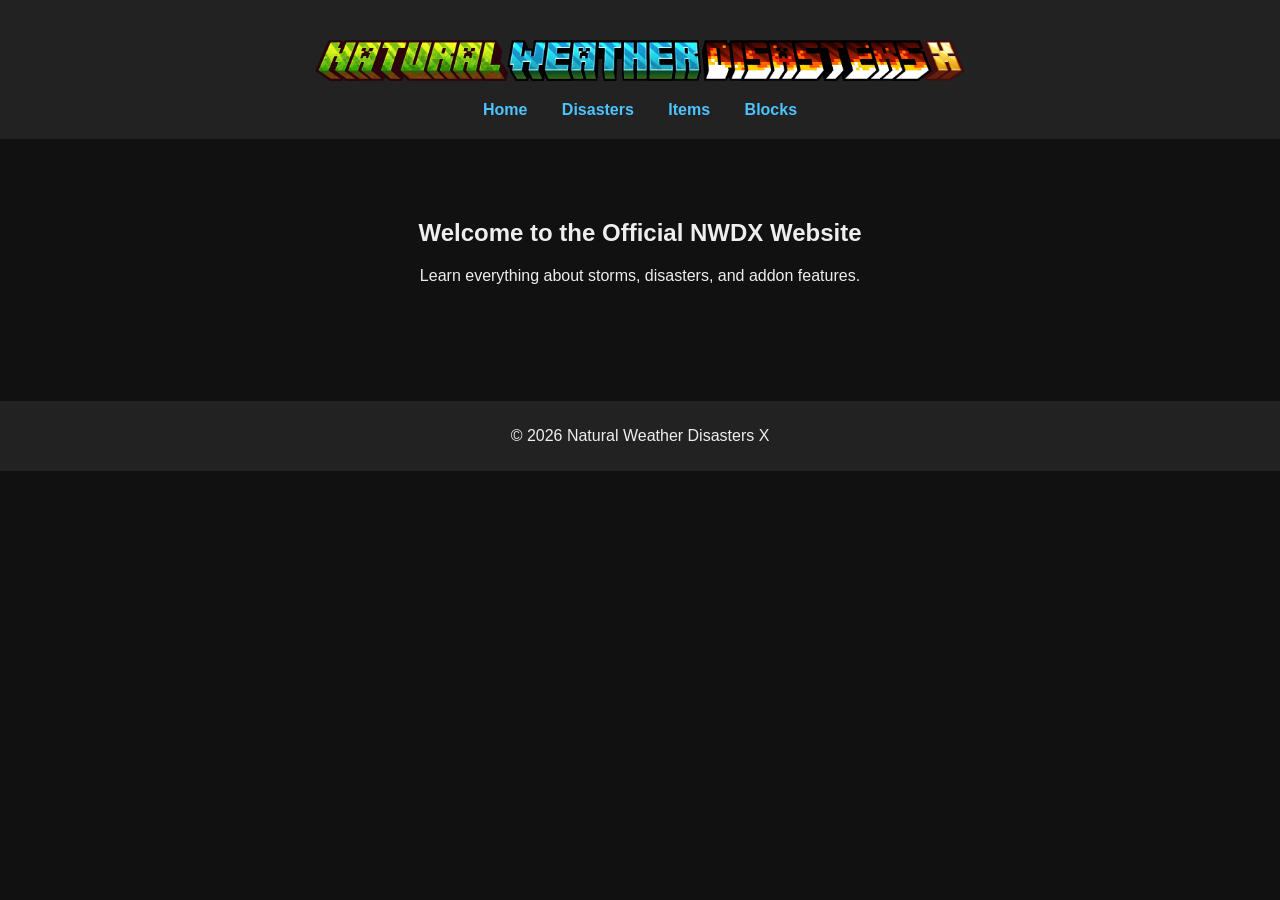
<file: docs/index.html>
<!DOCTYPE html>
<html>
<head>
  <title>Natural Weather Disasters X</title>
  <link rel="stylesheet" href="css/style.css">
</head>
<body>
  <header>
    <img src="images/nwdx_title.png" alt="Natural Weather Disasters X" class="site-title">
<nav>
  <a href="index.html">Home</a>
  <a href="disasters.html">Disasters</a>
  <a href="items.html">Items</a>
  <a href="blocks.html">Blocks</a>
</nav>
  </header>

  <main>
    <section class="hero">
      <h2>Welcome to the Official NWDX Website</h2>
      <p>Learn everything about storms, disasters, and addon features.</p>
    </section>
  </main>

  <footer>
    <p>© 2026 Natural Weather Disasters X</p>
  </footer>
</body>
</html>
</file>
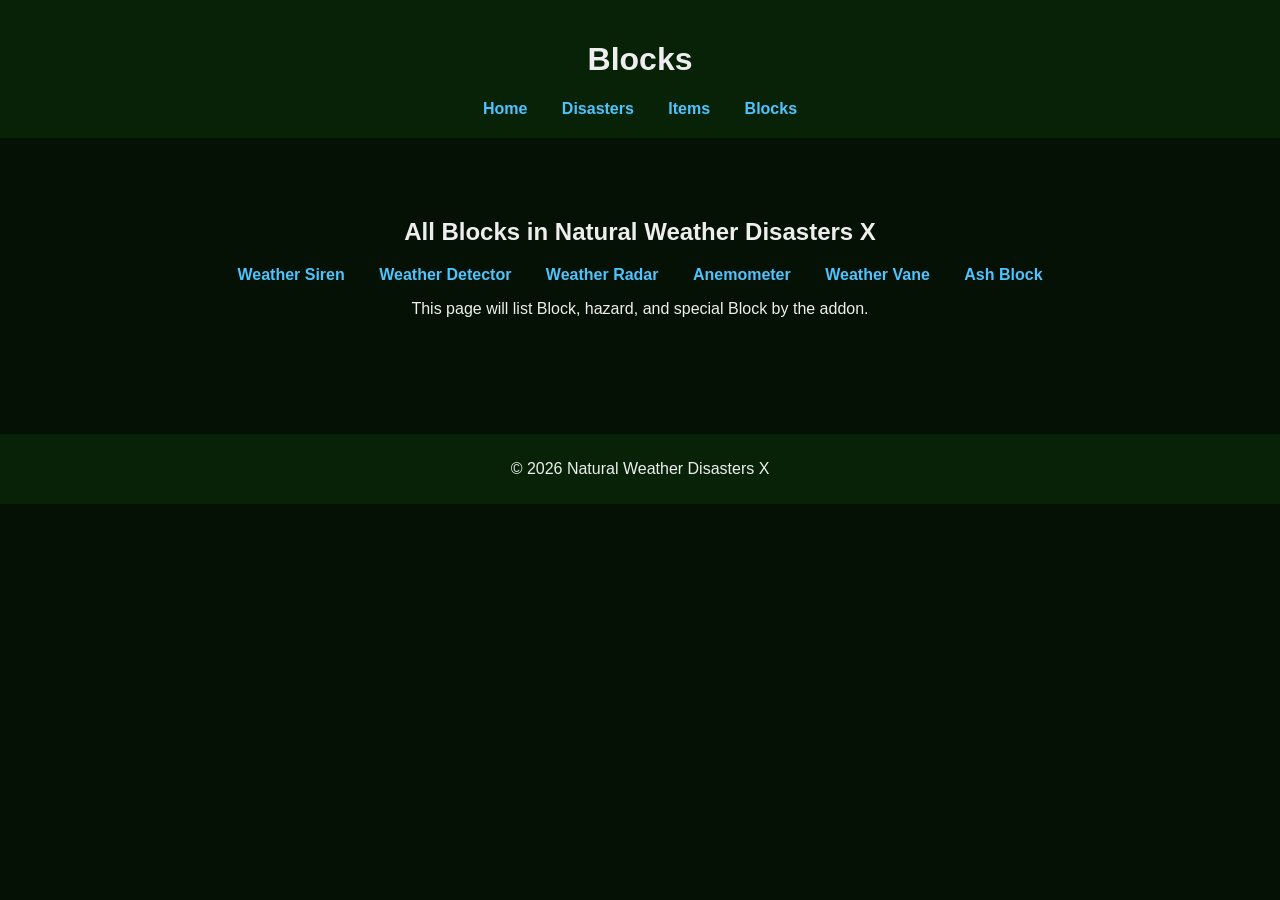
<file: docs/blocks.html>
<!DOCTYPE html>
<html>
<head>
  <title>NWDX Entities</title>
  <link rel="stylesheet" href="css/style.css">
</head>
<body class="blocks">
  <header>
    <h1>Blocks</h1>
    <nav>
      <a href="index.html">Home</a>
      <a href="disasters.html">Disasters</a>
      <a href="items.html">Items</a>
      <a href="blocks.html">Blocks</a>
    </nav>
  </header>

  <main>
    <section class="hero">
      <h2>All Blocks in Natural Weather Disasters X</h2>
      <nav>
      <a href="blocks/weather_siren.html">Weather Siren</a>
      <a href="blocks/weather_detector.html">Weather Detector</a>
      <a href="blocks/weather_radar.html">Weather Radar</a>
      <a href="blocks/anemometer.html">Anemometer</a>
      <a href="blocks/weather_vane.html">Weather Vane</a>
      <a href="blocks/ash_block.html">Ash Block</a>
    </nav>
      <p>This page will list Block, hazard, and special Block by the addon.</p>
    </section>
  </main>

  <footer>
    <p>© 2026 Natural Weather Disasters X</p>
  </footer>
</body>
</html>
</file>
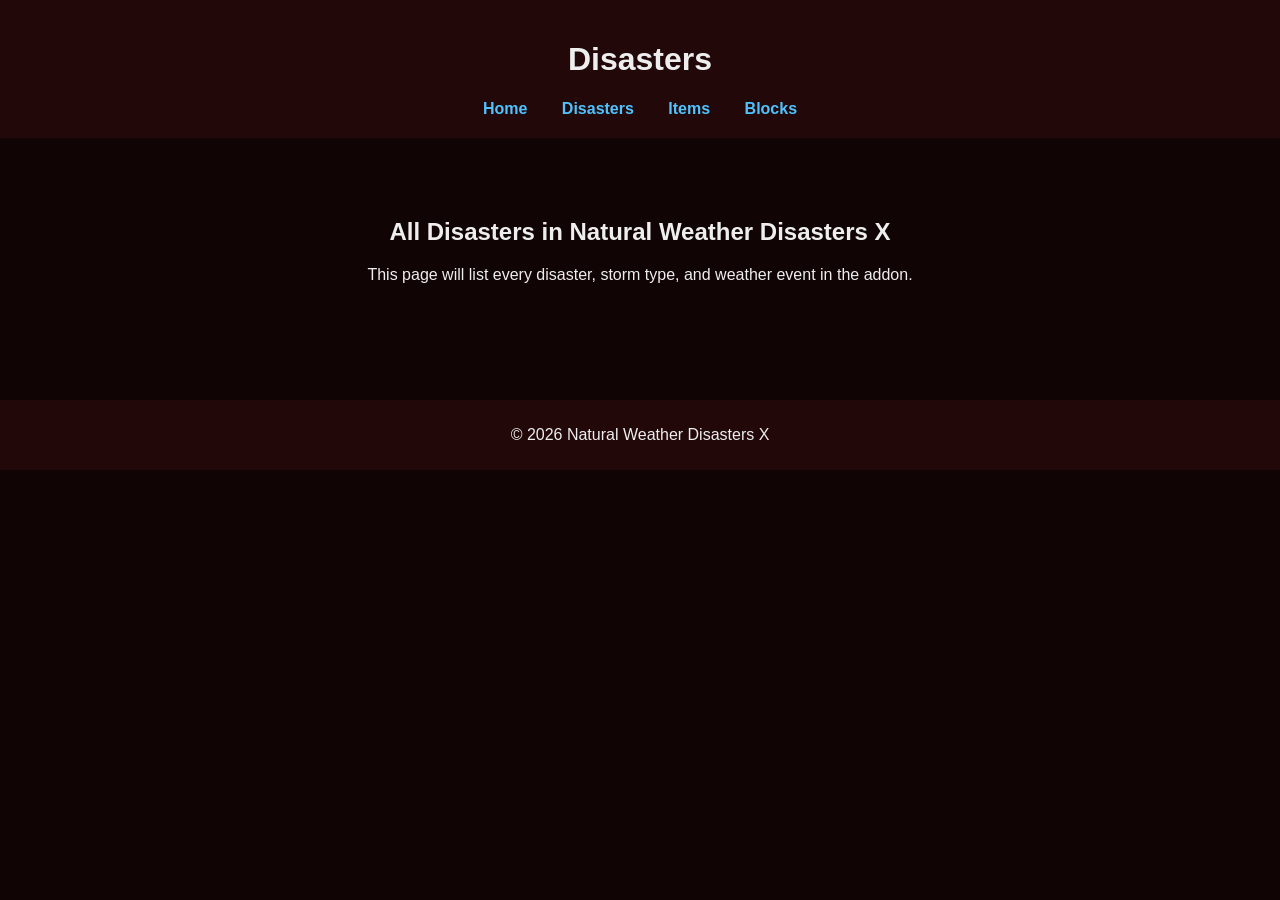
<file: docs/disasters.html>
<!DOCTYPE html>
<html>
<head>
  <title>NWDX Disasters</title>
  <link rel="stylesheet" href="css/style.css">
</head>
<body class="disasters">
  <header>
    <h1>Disasters</h1>
    <nav>
      <a href="index.html">Home</a>
      <a href="disasters.html">Disasters</a>
      <a href="items.html">Items</a>
      <a href="blocks.html">Blocks</a>
    </nav>
  </header>

  <main>
    <section class="hero">
      <h2>All Disasters in Natural Weather Disasters X</h2>
      <p>This page will list every disaster, storm type, and weather event in the addon.</p>
    </section>
  </main>

  <footer>
    <p>© 2026 Natural Weather Disasters X</p>
  </footer>
</body>
</html>
</file>
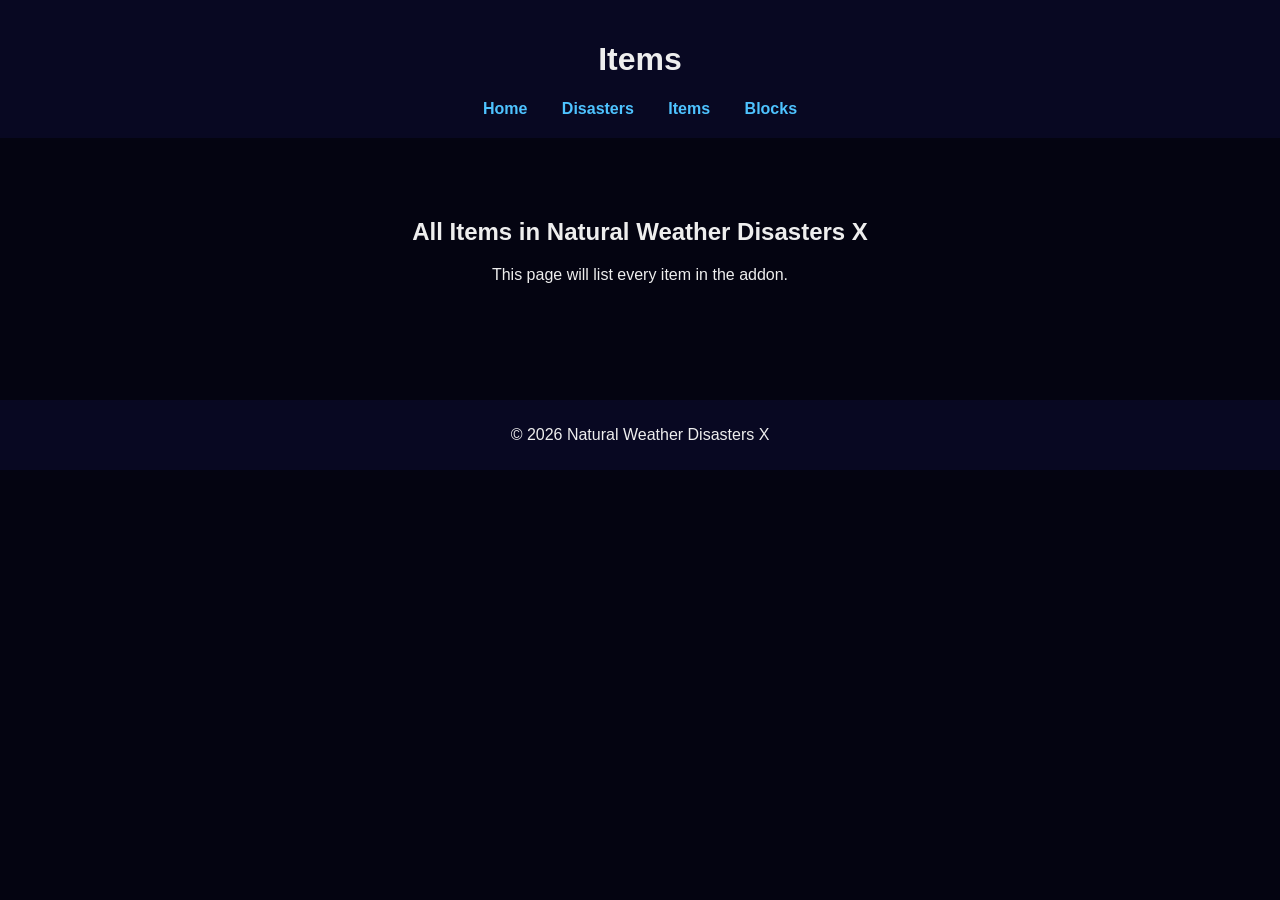
<file: docs/items.html>
<!DOCTYPE html>
<html>
<head>
  <title>NWDX Items</title>
  <link rel="stylesheet" href="css/style.css">
</head>
<body class="items">
  <header>
    <h1>Items</h1>
    <nav>
      <a href="index.html">Home</a>
      <a href="disasters.html">Disasters</a>
      <a href="items.html">Items</a>
      <a href="blocks.html">Blocks</a>
    </nav>
  </header>

  <main>
    <section class="hero">
      <h2>All Items in Natural Weather Disasters X</h2>
      <p>This page will list every item in the addon.</p>
    </section>
  </main>

  <footer>
    <p>© 2026 Natural Weather Disasters X</p>
  </footer>
</body>
</html>
</file>
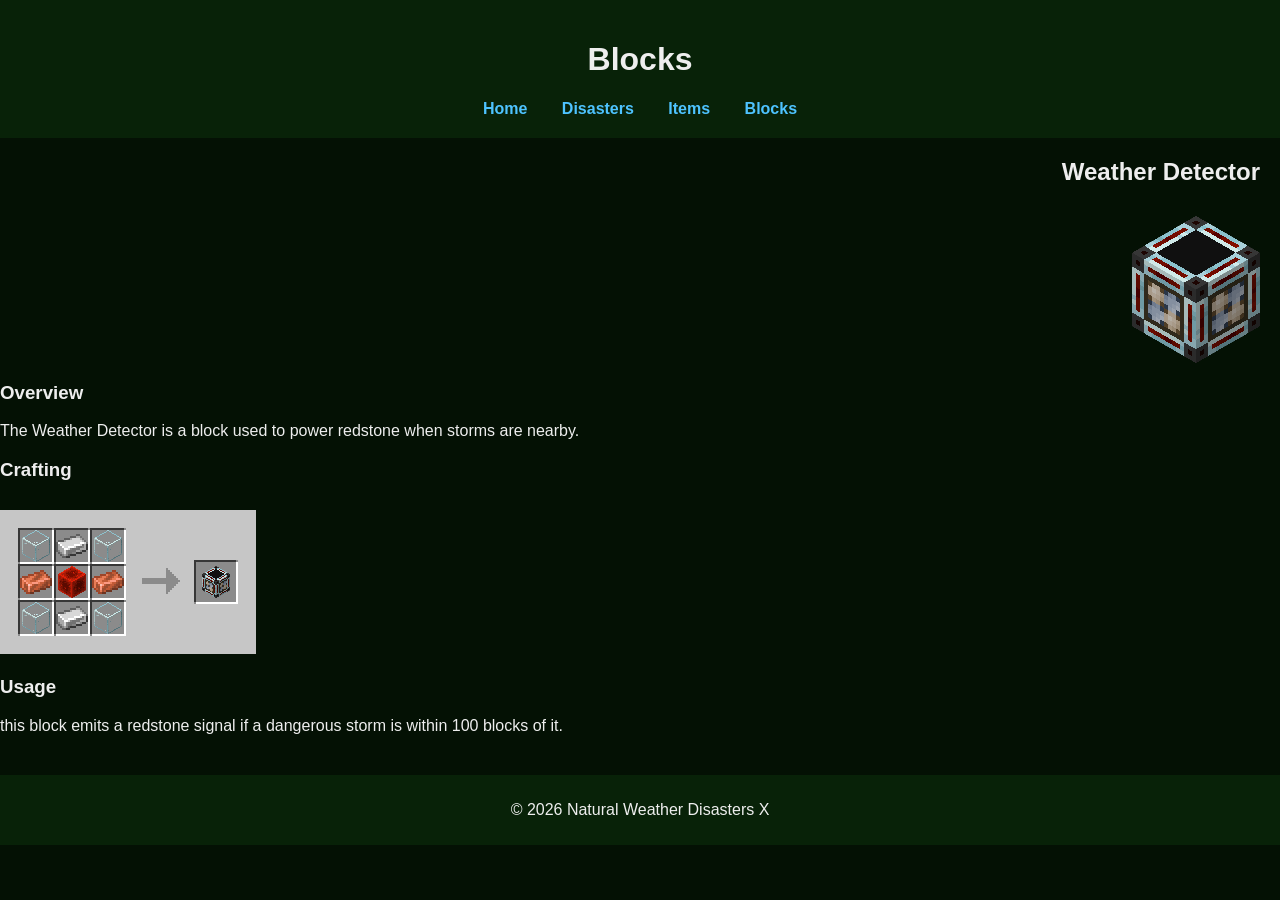
<file: docs/blocks/weather_detector.html>
<!DOCTYPE html>
<html>
<head>
  <title>Weather Detector Block – NWDX</title>
  <link rel="stylesheet" href="../css/style.css">
</head>

<body class="blocks">
  <header>
    <h1>Blocks</h1>
    <nav>
      <a href="../index.html">Home</a>
      <a href="../disasters.html">Disasters</a>
      <a href="../items.html">Items</a>
      <a href="../blocks.html">Blocks</a>
    </nav>
  </header>

  <main>
    <section class="block-header">
  <h2>Weather Detector</h2>
  <img src="../images/weather_detector_icon.png" alt="Weather Detector Icon" class="block-icon">
</section>


    <section class="content">
      <h3>Overview</h3>
      <p>The Weather Detector is a block used to power redstone when storms are nearby.</p>

      <h3>Crafting</h3>
      <img src="../images/recipe_weather_detector.png" alt="Weather Detector Recipe" class="recipe-icon">

      <h3>Usage</h3>
      <p>this block emits a redstone signal if a dangerous storm is within 100 blocks of it.</p>
    </section>
  </main>

  <footer>
    <p>© 2026 Natural Weather Disasters X</p>
  </footer>
</body>
</html>
</file>
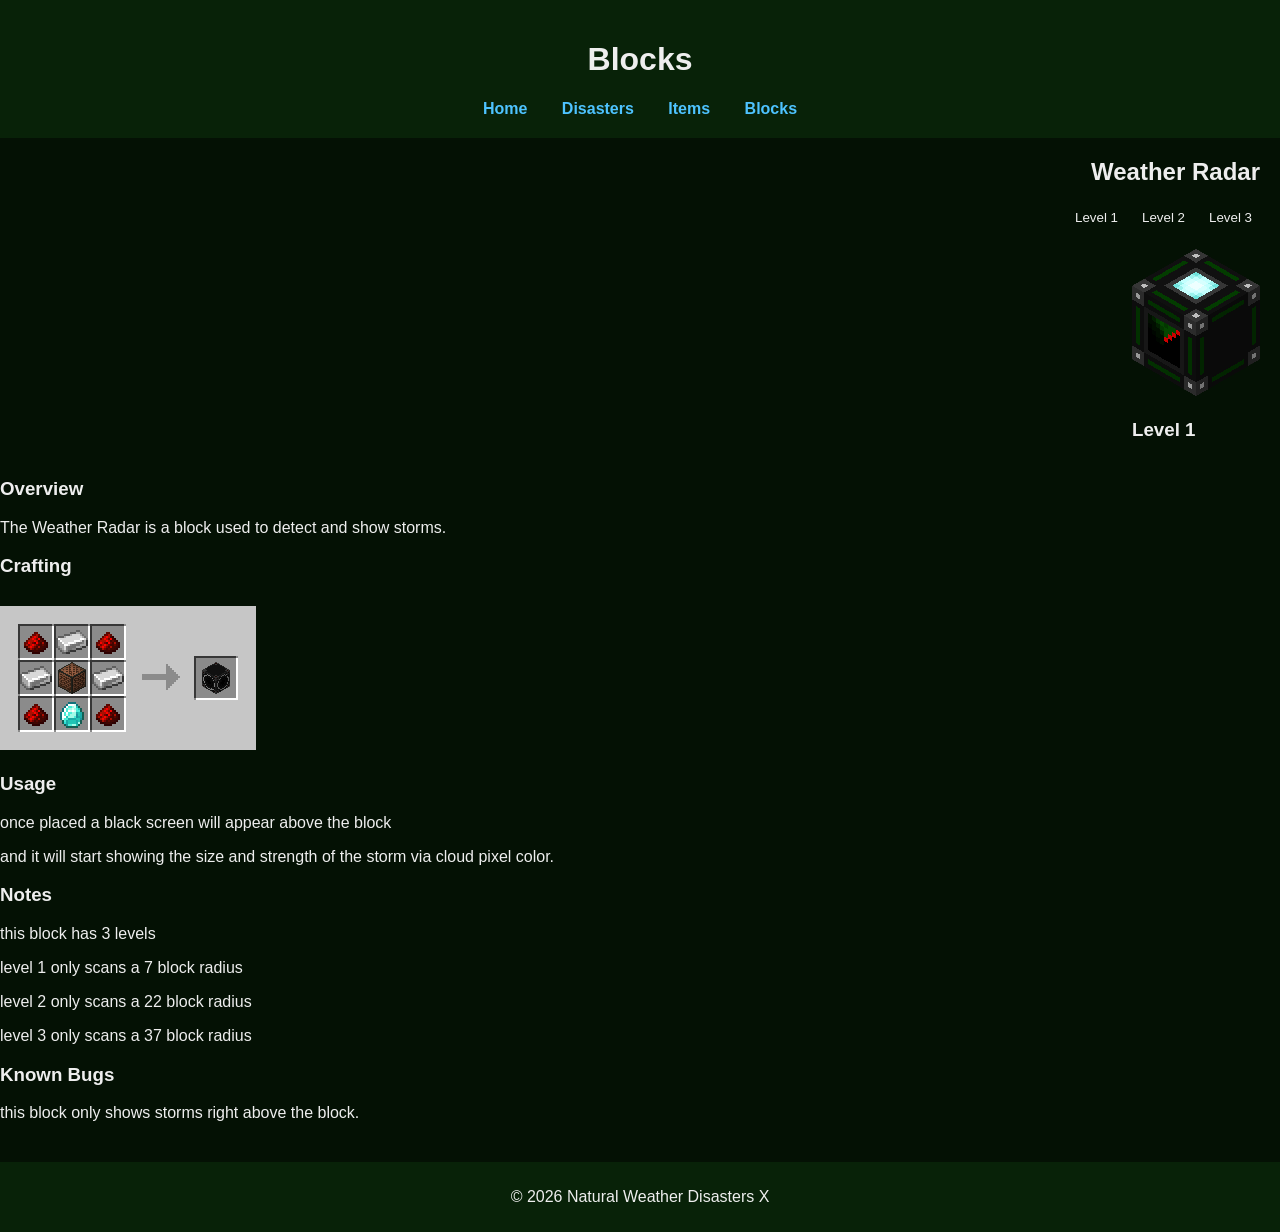
<file: docs/blocks/weather_radar.html>
<!DOCTYPE html>
<html>
<head>
  <title>Weather Radar Blocks – NWDX</title>
  <link rel="stylesheet" href="../css/style.css">
</head>
<script>
function showLevel(level) {
    document.querySelectorAll(".level-display")
        .forEach(x => x.style.display = "none");

    document.getElementById("level" + level)
        .style.display = "block";
}
</script>
<body class="blocks">
  <header>
    <h1>Blocks</h1>
    <nav>
      <a href="../index.html">Home</a>
      <a href="../disasters.html">Disasters</a>
      <a href="../items.html">Items</a>
      <a href="../blocks.html">Blocks</a>
    </nav>
  </header>

  <main>
    <section class="block-header">
  <h2>Weather Radar</h2>

<div class="variant-tabs">
    <button onclick="showLevel(1)">Level 1</button>
    <button onclick="showLevel(2)">Level 2</button>
    <button onclick="showLevel(3)">Level 3</button>
</div>

<div id="level1" class="level-display">
    <img src="../images/weather_radar1_icon.png"
         alt="Weather Radar Level 1 Icon"
         class="block-icon">
    <h3>Level 1</h3>
</div>

<div id="level2" class="level-display" style="display:none;">
    <img src="../images/weather_radar2_icon.png"
         alt="Weather Radar Level 2 Icon"
         class="block-icon">
    <h3>Level 2</h3>
</div>

<div id="level3" class="level-display" style="display:none;">
    <img src="../images/weather_radar3_icon.png"
         alt="Weather Radar Level 3 Icon"
         class="block-icon">
    <h3>Level 3</h3>
</div>
</section>


    <section class="content">
      <h3>Overview</h3>
      <p>The Weather Radar is a block used to detect and show storms.</p>

      <h3>Crafting</h3>
      <img src="../images/recipe_weather_siren.png" alt="Weather Siren Recipe" class="recipe-icon">

      <h3>Usage</h3>
      <p>once placed a black screen will appear above the block</p>
      <p>and it will start showing the size and strength of the storm via cloud pixel color.</p>

      <h3>Notes</h3>
      <p>this block has 3 levels</p>
      <p>level 1 only scans a 7 block radius</p>
      <p>level 2 only scans a 22 block radius</p>
      <p>level 3 only scans a 37 block radius</p>
      
      <h3>Known Bugs</h3>
      <p>this block only shows storms right above the block.</p>
    </section>
  </main>

  <footer>
    <p>© 2026 Natural Weather Disasters X</p>
  </footer>
</body>
</html>
</file>
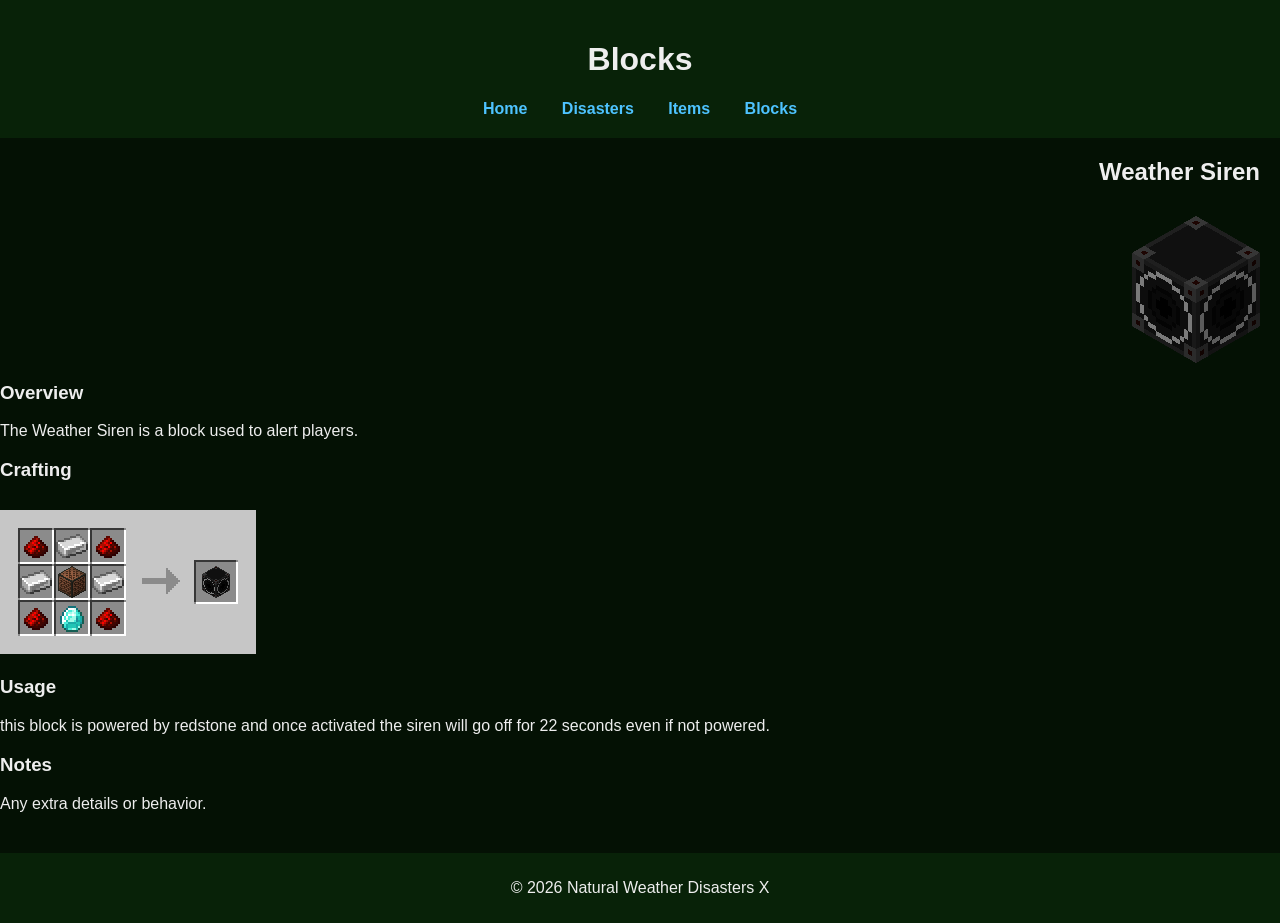
<file: docs/blocks/weather_siren.html>
<!DOCTYPE html>
<html>
<head>
  <title>Weather Siren Block – NWDX</title>
  <link rel="stylesheet" href="../css/style.css">
</head>

<body class="blocks">
  <header>
    <h1>Blocks</h1>
    <nav>
      <a href="../index.html">Home</a>
      <a href="../disasters.html">Disasters</a>
      <a href="../items.html">Items</a>
      <a href="../blocks.html">Blocks</a>
    </nav>
  </header>

  <main>
    <section class="block-header">
  <h2>Weather Siren</h2>
  <img src="../images/weather_siren_icon.png" alt="Weather Siren Icon" class="block-icon">
</section>


    <section class="content">
      <h3>Overview</h3>
      <p>The Weather Siren is a block used to alert players.</p>

      <h3>Crafting</h3>
      <img src="../images/recipe_weather_siren.png" alt="Weather Siren Recipe" class="recipe-icon">

      <h3>Usage</h3>
      <p>this block is powered by redstone and once activated the siren will go off for 22 seconds even if not powered.</p>

      <h3>Notes</h3>
      <p>Any extra details or behavior.</p>
    </section>
  </main>

  <footer>
    <p>© 2026 Natural Weather Disasters X</p>
  </footer>
</body>
</html>
</file>
<file: docs/css/style.css>
body {
  margin: 0;
  font-family: Arial, sans-serif;
  background: #111;
  color: #eee;
}

header {
  background: #222;
  padding: 20px;
  text-align: center;
}

nav a {
  color: #4ec3ff;
  margin: 0 15px;
  text-decoration: none;
  font-weight: bold;
}

nav a:hover {
  text-decoration: underline;
}

.hero {
  padding: 60px;
  text-align: center;
}

footer {
  background: #222;
  padding: 10px;
  text-align: center;
  margin-top: 40px;
}
.site-title {
  display: block;
  margin: 20px auto;
  width: 60%;        /* change this number to scale the image */
  max-width: 650px;  /* optional limit */
}
/* CATEGORY COLOR THEMES */

/* Disasters pages */
body.disasters {
  background: #110404; /* dark red */
}

body.disasters header {
  background: #220808;
}

body.disasters footer {
  background: #220808;
}

/* block page style */
body.blocks {
  background: #041104; /* dark green */
}

body.blocks header {
  background: #082208;
}

body.blocks footer {
  background: #082208;
}

/* Items pages */
body.items {
  background: #040411; /* dark blue */
}

body.items header {
  background: #080822;
}

body.items footer {
  background: #080822;
}

/* block pages */

.block-header {
  display: flex;
  flex-direction: column;   /* stack vertically */
  align-items: flex-end;     /* align to the right */
  margin-right: 20px;
}

.block-icon {
  width: 128px;
  image-rendering: pixelated;
  margin-top: 10px;          /* spacing under the title */
}

.recipe-icon {
  width: 256px;
  image-rendering: pixelated;
  margin-top: 10px;          /* spacing under the title */
}

.variants {
    display: flex;
    justify-content: center;
    gap: 16px;
}

.variants a {
    text-decoration: none;
    color: #444;
    padding: 4px;
}

.variants a:hover {
    color: #0078d7;
}

.active {
    border-bottom: 2px solid #5b8f00;
}

.variant-tabs {
    display: flex;
    justify-content: center;
    gap: 8px;
    margin-bottom: 10px;
}

.variant-tabs button {
    background: none;
    border: none;
    cursor: pointer;
    color: inherit;
    padding: 4px 8px;
}

.variant-tabs button:hover {
    text-decoration: underline;
}
</file>
